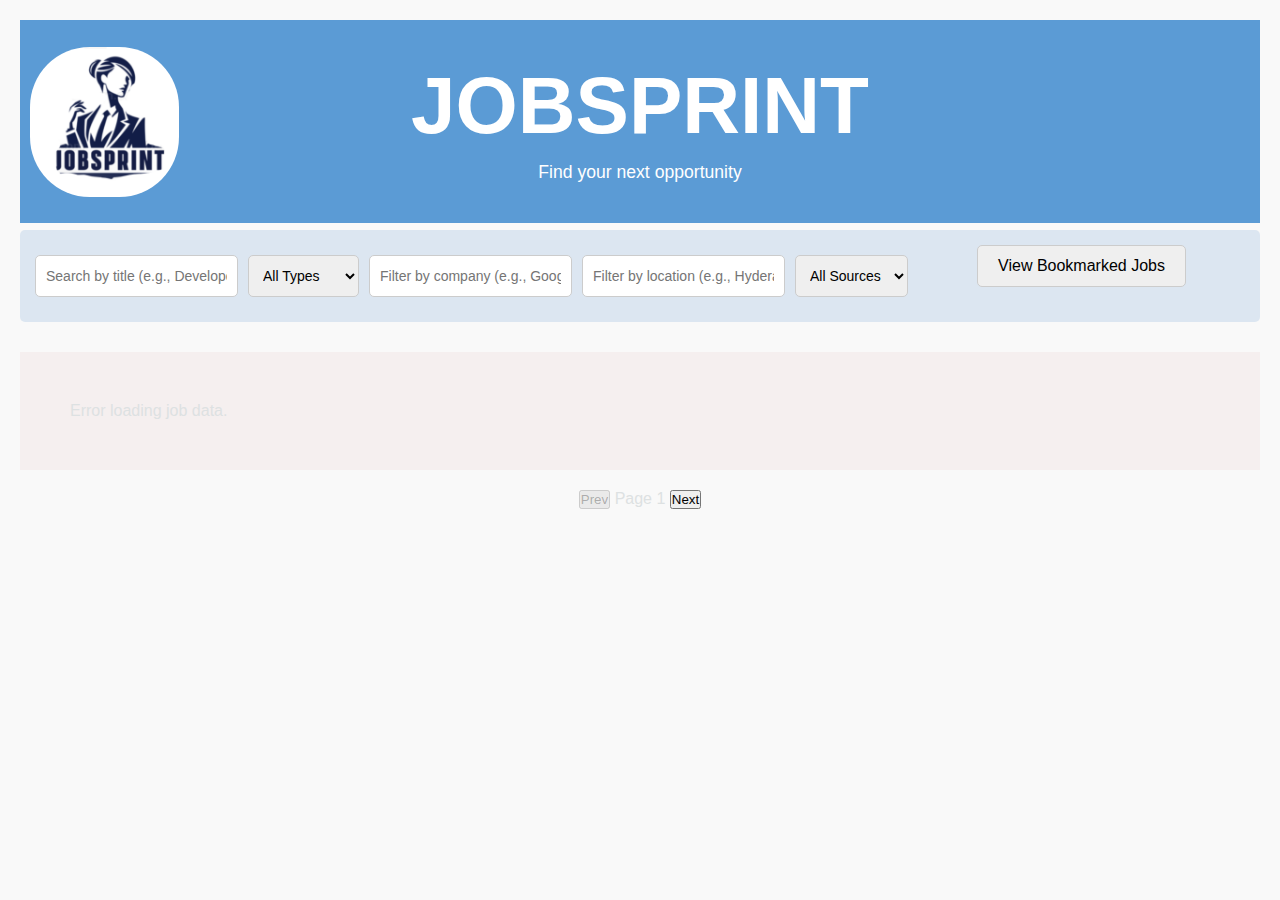
<file: client/index.html>
<!DOCTYPE html>
<html lang="en">
<head>
  <meta charset="UTF-8" />
  <meta name="viewport" content="width=device-width, initial-scale=1.0"/>
  <title>Job Listings</title>
  <link rel="stylesheet" href="style.css">
  <script src="app.js" defer></script>
</head>
<body>
  <header>
    <div class="header">
      <img src="logo.png" class="logo" alt="JobSprint Logo">
      <div class="title-block">
        <h1 class="title" style="font-size: 80px;">JOBSPRINT</h1>
        <p class="subtitle">Find your next opportunity</p>
      </div>
    </div>    
  </header>


  <!-- Search and Filter Form -->
  <div class="search-bar">
    <input type="text" id="searchInput" placeholder="Search by title (e.g., Developer)">
    <select id="typeFilter">
      <option value="">All Types</option>
      <option value="Permanent">Permanent</option>
      <option value="Full_time">Full-time</option>
      <option value="Internship">Internship</option>
      <option value="Contract">Contract</option>
      <option value="N/A">N/A</option>
    </select>
    <input type="text" id="companyFilter" placeholder="Filter by company (e.g., Google)">
    <input type="text" id="locationFilter" placeholder="Filter by location (e.g., Hyderabad)">
    <select id="sourceFilter">
      <option value="">All Sources</option>
      <option value="adzuna">Adzuna</option>
      <option value="remotive">Remotive</option>
      <option value="arbeitnow">Arbeitnow</option>
    </select>
    
    <button id="view-bookmarks-btn">View Bookmarked Jobs</button>
  </div>
  
  

  <!-- Job Listings Container -->
  <div id="jobsList" class="job-listings"></div>
  <div id="loadingSpinner" style="display:none;">Loading...</div>
  <div id="paginationControls" style="text-align:center; margin-top: 20px;">
    <button id="prevPage" disabled>Prev</button>
    <span id="pageIndicator">Page 1</span>
    <button id="nextPage">Next</button>
  </div>
  
</body>
</html>
</file>
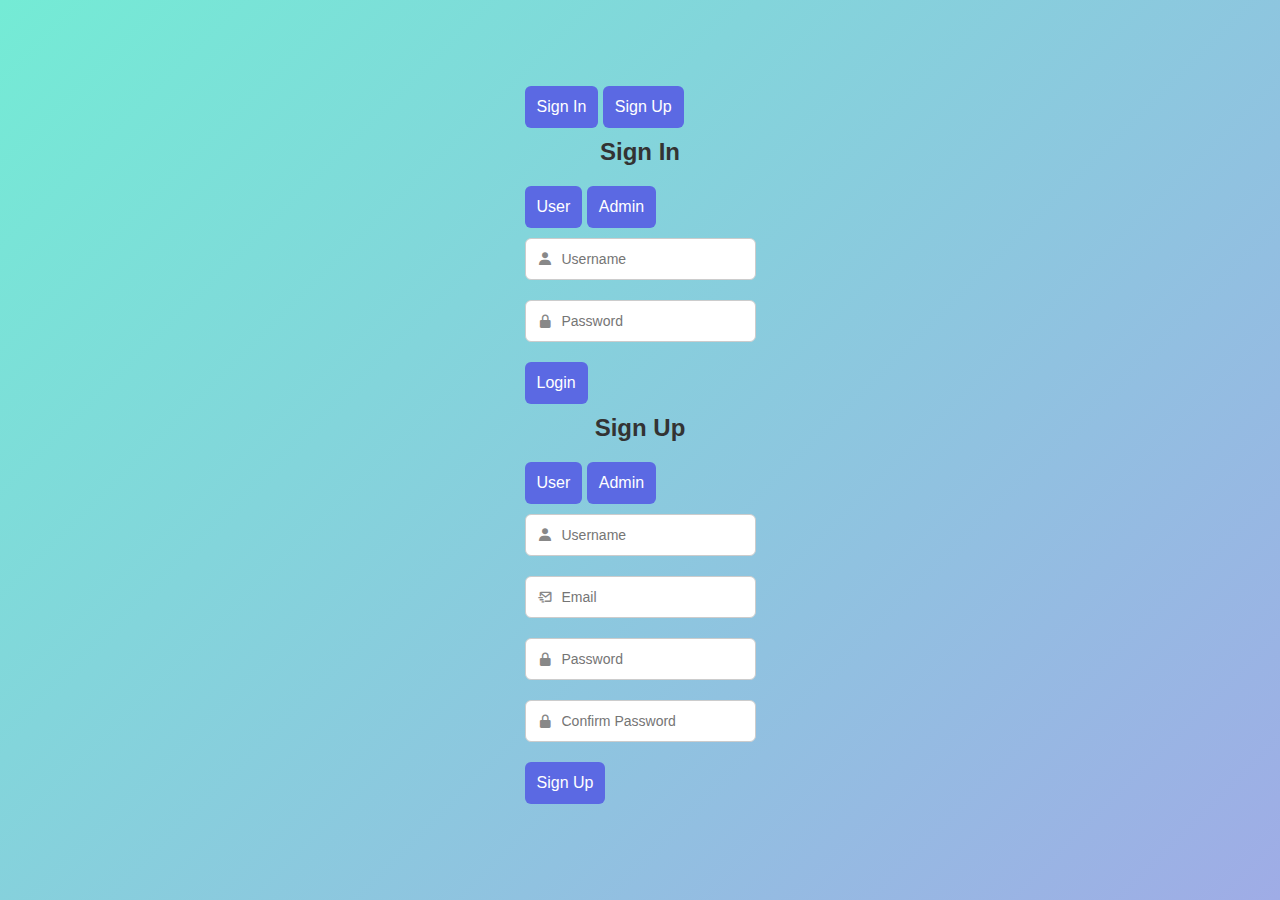
<file: auth/login.html>
<!DOCTYPE html>
<html lang="en">
<head>
  <meta charset="UTF-8" />
  <meta name="viewport" content="width=device-width, initial-scale=1.0"/>
  <title>Login / Sign Up</title>
  <link href="https://cdn.jsdelivr.net/npm/boxicons@2.1.4/css/boxicons.min.css" rel="stylesheet" />
  <link rel="stylesheet" href="login.css">
   
</head>
<body>

  <div class="container">
    <div class="toggle-switch">
      <button id="showLogin" class="active" onclick="toggleForm('login')">Sign In</button>
      <button id="showSignup" onclick="toggleForm('signup')">Sign Up</button>
    </div>

    <!-- Sign In Form -->
    <form id="loginForm" class="form active" action="login.php" method="POST">
      <h2 style="text-align:center;">Sign In</h2>

      <div class="account-type-toggle">
        <button type="button" class="active" onclick="setLoginType('user', this)">User</button>
        <button type="button" onclick="setLoginType('admin', this)">Admin</button>
        <input type="hidden" name="login_type" id="login_type" value="user">
      </div>

      <div class="input-group">
        <i class='bx bxs-user'></i>
        <input type="text" name="username" placeholder="Username" required>
      </div>
      <div class="input-group">
        <i class='bx bxs-lock-alt'></i>
        <input type="password" name="password" placeholder="Password" required>
      </div>
      <button type="submit">Login</button>
    </form>

    <!-- Sign Up Form -->
    <form id="signupForm" class="form" action="signup.php" method="POST">
      <h2 style="text-align:center;">Sign Up</h2>

      <div class="account-type-toggle">
        <button type="button" class="active" onclick="setSignupType('user', this)">User</button>
        <button type="button" onclick="setSignupType('admin', this)">Admin</button>
        <input type="hidden" name="signup_type" id="signup_type" value="user">
      </div>

      <div class="input-group">
        <i class='bx bxs-user'></i>
        <input type="text" name="username" placeholder="Username" required>
      </div>
      <div class="input-group">
        <i class='bx bx-mail-send'></i>
        <input type="email" name="email" placeholder="Email" required>
      </div>
      <div class="input-group">
        <i class='bx bxs-lock-alt'></i>
        <input type="password" name="password" placeholder="Password" required>
      </div>
      <div class="input-group">
        <i class='bx bxs-lock-alt'></i>
        <input type="password" name="confirm_password" placeholder="Confirm Password" required>
      </div>
      <button type="submit">Sign Up</button>
    </form>
  </div>

  <script>
    function toggleForm(formType) {
      const loginBtn = document.getElementById("showLogin");
      const signupBtn = document.getElementById("showSignup");
      const loginForm = document.getElementById("loginForm");
      const signupForm = document.getElementById("signupForm");

      if (formType === "login") {
        loginForm.classList.add("active");
        signupForm.classList.remove("active");
        loginBtn.classList.add("active");
        signupBtn.classList.remove("active");
      } else {
        signupForm.classList.add("active");
        loginForm.classList.remove("active");
        signupBtn.classList.add("active");
        loginBtn.classList.remove("active");
      }
    }

    function setLoginType(type, btn) {
      document.getElementById("login_type").value = type;
      updateActiveToggle(btn);
    }

    function setSignupType(type, btn) {
      document.getElementById("signup_type").value = type;
      updateActiveToggle(btn);
    }

    function updateActiveToggle(btn) {
      const group = btn.parentElement.querySelectorAll('button');
      group.forEach(b => b.classList.remove("active"));
      btn.classList.add("active");
    }
  </script>

</body>
</html>
</file>
<file: auth/login.css>
* {
    margin: 0;
    padding: 0;
    box-sizing: border-box;
    font-family: Arial, sans-serif;
}

body {
    background: linear-gradient(135deg, #74ebd5, #9face6);
    display: flex;
    justify-content: center;
    align-items: center;
    height: 100vh;
}

.flip-container {
    width: 400px;
    height: 500px;
    perspective: 1000px;
}

.flipper {
    width: 100%;
    height: 100%;
    position: relative;
    transition: transform 0.8s;
    transform-style: preserve-3d;
}

.flipped {
    transform: rotateY(180deg);
}

.front,
.back {
    position: absolute;
    width: 100%;
    height: 100%;
    backface-visibility: hidden;
}

.back {
    transform: rotateY(180deg);
}

.form-box {
    background: white;
    padding: 40px;
    border-radius: 12px;
    box-shadow: 0 10px 20px rgba(0, 0, 0, 0.2);
    width: 100%;
    height: 100%;
    display: flex;
    flex-direction: column;
    justify-content: center;
}

h2 {
    text-align: center;
    margin-bottom: 20px;
    color: #333;
}

.input-group {
    position: relative;
    margin-bottom: 20px;
}

.input-group i {
    position: absolute;
    left: 12px;
    top: 50%;
    transform: translateY(-50%);
    color: #888;
}

.input-group input {
    width: 100%;
    padding: 12px 12px 12px 36px;
    border: 1px solid #ccc;
    border-radius: 6px;
    font-size: 14px;
}

button {
    padding: 12px;
    background-color: #5b69e3;
    color: white;
    border: none;
    border-radius: 6px;
    font-size: 16px;
    cursor: pointer;
    margin-bottom: 10px;
    transition: background 0.3s ease;
}

button:hover {
    background-color: #3e4ec9;
}

p {
    text-align: center;
    margin-top: 10px;
}

p a {
    color: #5b69e3;
    text-decoration: none;
    font-weight: bold;
}
</file>
<file: client/style.css>
/* Reset basic styles */
* {
  box-sizing: border-box;
  margin: 0;
  padding: 0;
}

body {
  font-family:  'Poppins', sans-serif;
  background-color: #f9f9f9;
  color: #dde1e2;
  padding: 20px;
}
.header {
  position: relative;
  display: flex;
  align-items: center;
  justify-content: center;
  background-color: #5b9bd5; 
  padding: 40px ;
  flex-direction: column;
  margin-bottom: 7px;
}
.logo {
  position: absolute;
  left: 10px;
  height: 150px;
  border-radius: 40%;
  max-width: 100%;
  
}
.title-block {
  text-align: center;
  font-family: 'Poppins', sans-serif;
}
.title {
  font-size: 2em;
  font-weight: bold;
  color: white;
}

.subtitle {
  font-size: 1.1em;
  color: white;
  margin-top: 10px;
}
.title-container {
  
  
  justify-content: center;
  align-items: center;
  align-content: center;
  justify-content: center;
  justify-items: center;
}

.title-container h1 {
  justify-content: center;
  align-items: center;
  align-content: center;
  justify-content: center;
  justify-items: center;
  margin: 0;
  color: #2c3e50;
}

.title-container p {
  justify-content: center;
  align-items: center;
  align-content: center;
  justify-content: center;
  justify-items: center;
  margin: 2px 0 0;
  color: #555;
  
}

.search-bar {
  display: flex;
  flex-wrap: wrap;
  gap: 10px;
  padding: 15px;
  background-color: #dce6f1;
  border-radius: 5px;
  justify-content: center;
  align-items: center;
  margin-bottom: 30px;
}

.search-bar input,
.search-bar select,
.search-bar button {
  padding: 10px;
  font-size: 14px;
  border: 1px solid #ccc;
  border-radius: 5px;
  height: 42px;
}


/* Job listings grid */
.job-listings {
  top: 50px;
  left: 50px;
  padding: 50px;
  display: grid;
  grid-template-columns: repeat(auto-fit, minmax(320px, 1fr));
  gap: 20px;
}

#view-bookmarks-btn {
  display: block;
  margin: 0 auto 20px;
  padding: 10px 20px;
  font-size: 16px;
  left: 50px;
}

.job-listings{
  bottom: 10px;
  padding-top: 50px;
  background-color:rgb(245, 239, 239); 
}
/* Job card */
.job-item {
  background-color: #01090a;
  border-radius: 12px;
  box-shadow: 0 4px 8px rgba(0, 0, 0, 0.08);
  padding: 20px;
  transition: transform 0.2s ease-in-out;
  color: #007bff;
}

.job-item:hover {
  transform: translateY(-5px);
}

.job-item h3 {
  font-size: 1.4rem;
  color: #2c3e50;
  margin-bottom: 10px;
}

.job-item p {
  margin: 6px 0;
  font-size: 0.95rem;
  color: #555;
}

.job-item a {
  margin-top: 10px;
  display: inline-block;
  background-color: #007bff;
  color: #fff;
  padding: 10px 16px;
  border-radius: 6px;
  text-decoration: none;
  font-weight: bold;
  transition: background-color 0.3s;
}

.job-item a:hover {
  background-color: #020b15;
}
@media (max-width: 600px) {
  header {
    flex-direction: column;
    align-items: center;
    text-align: center;
  }

  .logo {
    margin-bottom: 20px;
    margin-right: 0;
  }

  .title-container {
    align-items: center;
  }



  .search-container input,
  .search-container select {
    width: 90%;
  }
}
.search-container {
  margin-top: 10px; /* Add this for spacing from header */
}

.bookmark-btn {
  margin-top: 12px;
  background-color: #ffcc00;
  color: #333;
  border: none;
  padding: 8px 14px;
  border-radius: 6px;
  font-weight: bold;
  cursor: pointer;
}

.bookmark-btn:hover {
  background-color: #e6b800;
}
.job-item h3 {
  margin-bottom: 5px;
}

.bookmark-btn:hover {
  opacity: 0.9;
}
</file>
